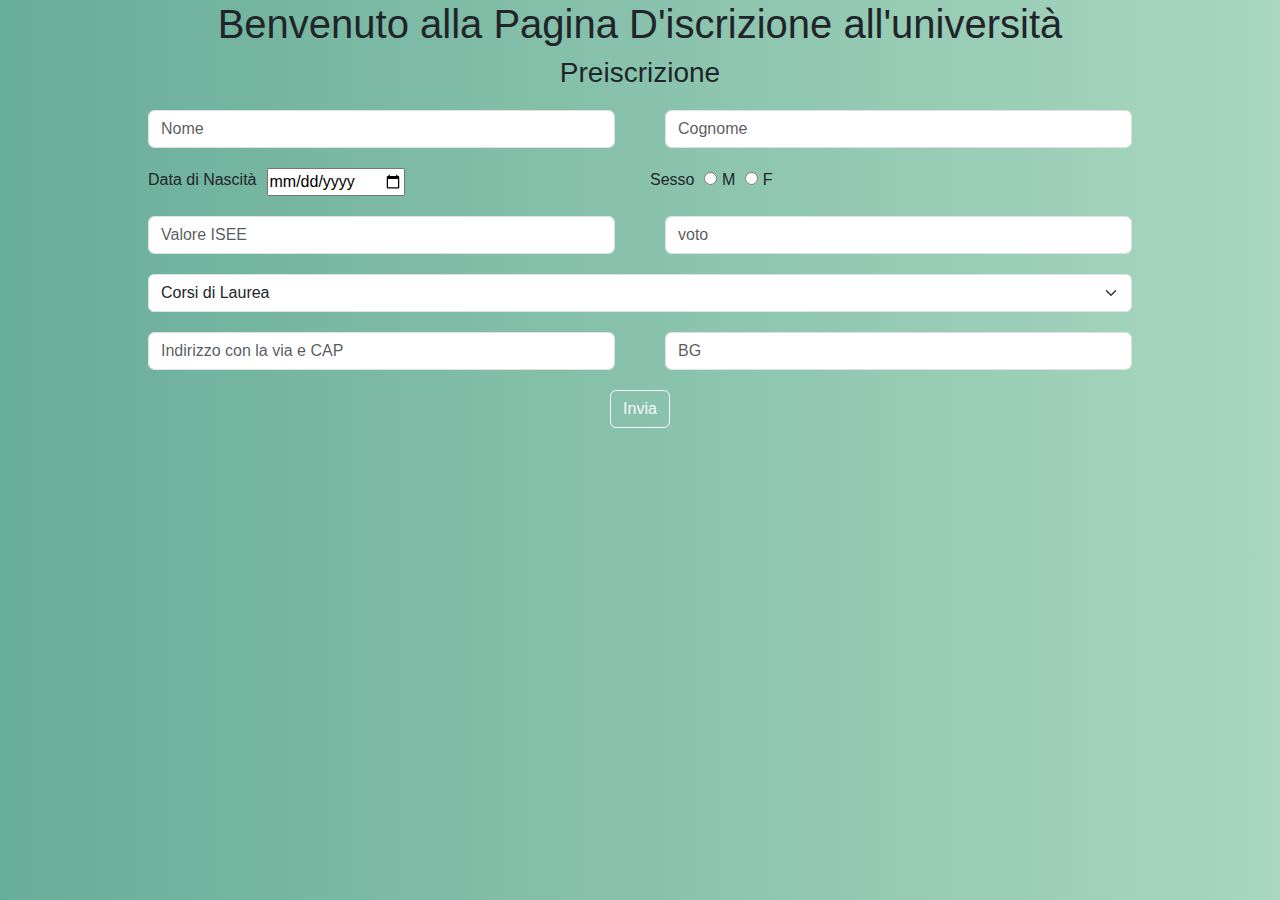
<file: index.html>
<!doctype html>
<html lang="en">
  <head>
    <meta charset="utf-8"/>
    <meta name="viewport" content="width=device-width, initial-scale=1">
    <title>Iscrizione all'università </title>
    <link rel="stylesheet" href="https://cdn.jsdelivr.net/npm/bootstrap@5.0.0/dist/css/bootstrap.min.css">
     
   <link rel="stylesheet" href="style.css">
   <script src="script.js"></script>
   <script src="https://cdn.jsdelivr.net/npm/bootstrap@5.2.3/dist/js/bootstrap.bundle.min.js" integrity="sha384-kenU1KFdBIe4zVF0s0G1M5b4hcpxyD9F7jL+jjXkk+Q2h455rYXK/7HAuoJl+0I4" crossorigin="anonymous"></script>

  </head>
  <body>
    <h1> <center>Benvenuto alla Pagina D'iscrizione all'università  </center>  </h1>
  
    <form id="registrationForm">
      <h3> <center>Preiscrizione</center> </h3>

        <div class="form-group row esp-bt">
          <div class="col">
            <input type="text" id="input-firstname"  class="form-control" placeholder="Nome" required>
          </div>
          <div class="col right-side">
            <input type="text" id="input-lastname" class="form-control" placeholder="Cognome" required>
          </div>
        </div>


      <div class="esp-bt gender-prop">

        <div class="col">
            <label class="active" for="dateStandard">Data di Nascità</label>
            <input style="margin-left: 10px;" type="date" id="dateStandard" name="dateStandard" required>
        </div>

        <div class="col" id="genderType">
            <label for="gendre" class="esp-bt-gender">Sesso</label>
            <div class="custom-control custom-radio esp-bt-gender">
              <input type="radio" id="customRadio1" value="male" name="customRadio" class="custom-control-input" required>
              <label class="custom-control-label" for="customRadio1">M</label>
            </div>
            <div class="custom-control custom-radio esp-bt-gender">
              <input type="radio" id="customRadio2" value="female" name="customRadio" class="custom-control-input" required>
              <label class="custom-control-label"  for="customRadio2">F</label>
            </div>
            
        </div>
           

          
      </div>

 
        <div class="form-group row esp-bt">
              <div class="col">
                  <input type="text" id="valoreIsee"  class="form-control" placeholder="Valore ISEE" required>
             </div>
             <div class="col right-side">
              <input type="text" id="voto" class="form-control" placeholder="voto" required>
            </div>
       </div>
      
     <div class="esp-bt">
      <select id="corsolaureaScelto" class="form-select" aria-label="Default select example" required>
        <option selected>Corsi di Laurea</option>
        <option value="DIRITTO PER L'IMPRESA NAZIONALE E INTERNAZIONALE">DIRITTO PER L'IMPRESA NAZIONALE E INTERNAZIONALE </option>
        <option value="GIURISPRUDENZA"> GIURISPRUDENZA </option>
        <option value="INGEGNERIA DELLE TECNOLOGIE PER L'EDILIZIA">INGEGNERIA DELLE TECNOLOGIE PER L'EDILIZIA </option>
        <option value="INGEGNERIA MECCANICA">INGEGNERIA MECCANICA </option>
        <option value="INGEGNERIA DELLE TECNOLOGIE PER LA SOSTENIBILITÀ  ENERGETICA E AMBIENTALE">INGEGNERIA DELLE TECNOLOGIE PER LA SOSTENIBILITÀ  ENERGETICA E AMBIENTALE </option>
        <option value="INGEGNERIA DELLE TECNOLOGIE PER LA SALUTE">INGEGNERIA DELLE TECNOLOGIE PER LA SALUTE </option>
        <option value="INGEGNERIA GESTIONALE">INGEGNERIA GESTIONALE </option>
        <option value="INGEGNERIA INFORMATICA ">INGEGNERIA INFORMATICA  </option>
        <option value="MEDICINE AND SURGERY ">MEDICINE AND SURGERY  </option>
        <option value="FILOSOFIA">FILOSOFIA </option>
        <option value="LINGUE E LETTERATURE STRANIERE MODERNE">LINGUE E LETTERATURE STRANIERE MODERNE   </option>
        <option value="ECONOMIA AZIENDALE">ECONOMIA AZIENDALE  </option>
        <option value="ECONOMIA">ECONOMIA  </option>
        <option value="SCIENZE POLITICHE E STRATEGIE GLOBALI">SCIENZE POLITICHE E STRATEGIE GLOBALI </option>
        <option value="SCIENZE DELL'EDUCAZIONE "> SCIENZE DELL'EDUCAZIONE </option>
        <option value="SCIENZE MOTORIE E SPORTIVE">SCIENZE MOTORIE E SPORTIVE </option>
        <option value="SCIENZE PSICOLOGICHE">SCIENZE PSICOLOGICHE  </option>
        <option value="SCIENZE DELLA FORMAZIONE PRIMARIA ">SCIENZE DELLA FORMAZIONE PRIMARIA   </option>


      </select>
     </div>
    

     <div class="form-group row esp-bt">
      <div class="col">
        <input type="text" id="adress"  class="form-control" placeholder="Indirizzo con la via e CAP" required>
      </div>
      <div class="col right-side">
        <input type="text" id="residenza" class="form-control" placeholder="BG" required>
      </div>
    </div>
      </div>

      <div id="btn-prenota">
        <button type="button" class="btn btn-outline-light btn-css" onclick="masterFunction()">Invia</button>
      </div>

       

      </form>
    
  </body>
</html>
</file>
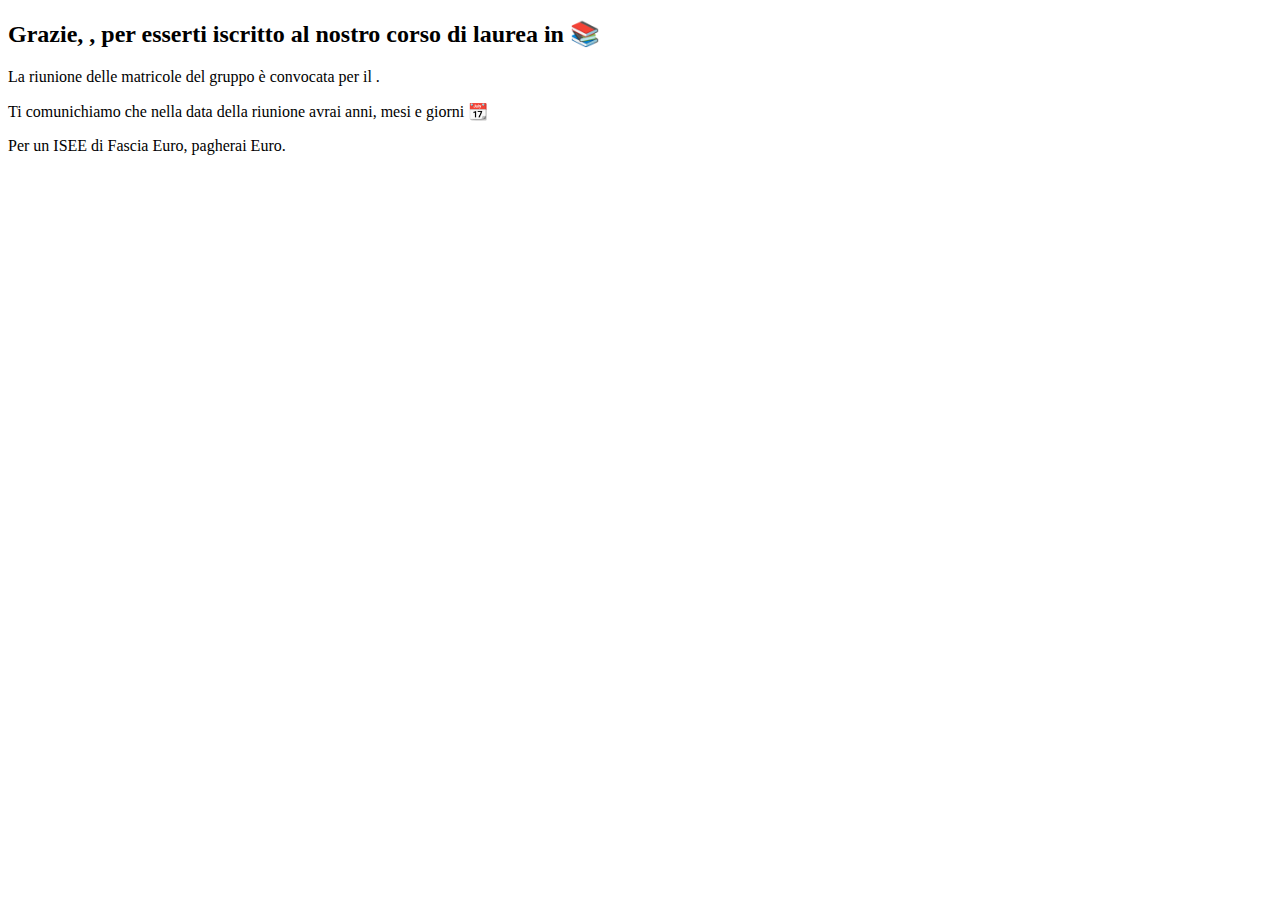
<file: messagiodellaConferma.html>
<!DOCTYPE html>
<html lang="en">
<head>
  <meta charset="UTF-8">
  <meta name="viewport" content="width=device-width, initial-scale=1.0">
  <title>Messaggio di Conferma</title>
  
</head>
<body>
  <h2>Grazie, <span id="fn"></span> <span id="ln"></span>, per esserti iscritto al nostro corso di laurea in <span id="corsolaureaScelto"></span>&#128218;</h2>
  <p>La riunione delle matricole del gruppo <span id="gruppo"></span> è convocata per il <span id="data"></span>.</p>
  <p>Ti comunichiamo che nella data della riunione avrai <span id="anni"></span> anni, <span id="mesi"></span> mesi e <span id="giorni"></span> giorni &#128198;</p>
  <p>Per un ISEE di Fascia <span id="valoreIsee"></span> Euro, pagherai <span id="importoTasse"></span> Euro.</p>
  <p id="ScontoSulleTasseImporto"></p>
  <script src="script.js"></script>
  
</body>
</html>
</file>
<file: style.css>
body {
    background: linear-gradient(to right, #68ad99 0%, #a9d7bf 100%);
    font-family: 'Montserrat', sans-serif;
  }



form{
    margin: 10%;
    margin-top: 0;
    
}
.esp-bt{
    margin: 20px;
}
.esp-bt-ad{
    margin-right: 10px;
    
}
.gender-prop{
    display: flex;
}
.esp-bt-gender{
    margin-left: 10px;
}
.adress-style{

    display: block;
    width: 100%;
    padding: .375rem .75rem;
    padding-top: 0.375rem;
    padding-right: 0.75rem;
    padding-bottom: 0.375rem;
    padding-left: 0.75rem;
    font-size: 1rem;
    font-weight: 400;
    line-height: 1.5;
    color: #212529;
    background-color: #fff;
    background-clip: padding-box;
    border: 1px solid #ced4da;
    border-top-width: 1px;
    border-right-width: 1px;
    border-bottom-width: 1px;
    border-left-width: 1px;
    border-top-style: solid;
    border-right-style: solid;
    border-bottom-style: solid;
    border-left-style: solid;
    border-top-color: rgb(206, 212, 218);
    border-right-color: rgb(206, 212, 218);
    border-bottom-color: rgb(206, 212, 218);
    border-left-color: rgb(206, 212, 218);
    border-image-source: initial;
    border-image-slice: initial;
    border-image-width: initial;
    border-image-outset: initial;
    border-image-repeat: initial;
    -webkit-appearance: none;
    -moz-appearance: none;
    appearance: none;
    border-radius: .375rem;
    border-top-left-radius: 0.375rem;
    border-top-right-radius: 0.375rem;
    border-bottom-right-radius: 0.375rem;
    border-bottom-left-radius: 0.375rem;
    transition: border-color .15s ease-in-out,box-shadow .15s ease-in-out;
    transition-duration: 0.15s, 0.15s;
    transition-timing-function: ease-in-out, ease-in-out;
    transition-delay: 0s, 0s;
    transition-property: border-color, box-shadow;

}


.col{
    display: flex;
    padding: 0;
    
}
.right-side{
    margin-left: 50px;
}
#btn-prenota{
    display: flex;
    justify-content: center;
    align-items: center;
     
    margin: 0;
}
</file>
